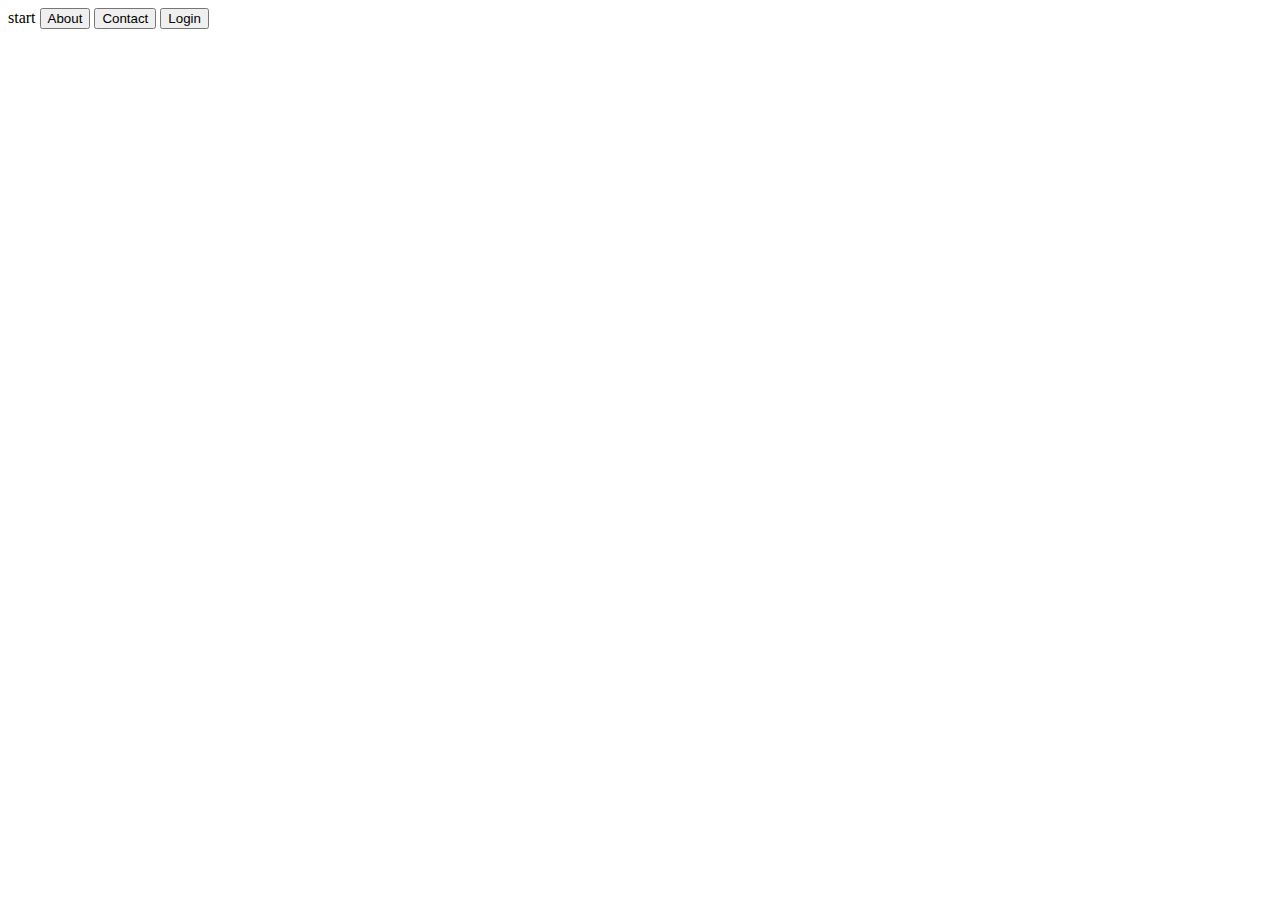
<file: index.html>
<!DOCTYPE html>
<html lang="en">
<head>
  start
</head>
<body>

    <a href=about.html><button>About</button></a>

    <a href="contact.html"><button>Contact</button></a>
    
    <a href="Login.html"><button>Login</button></a>
</body>
</html>
</file>
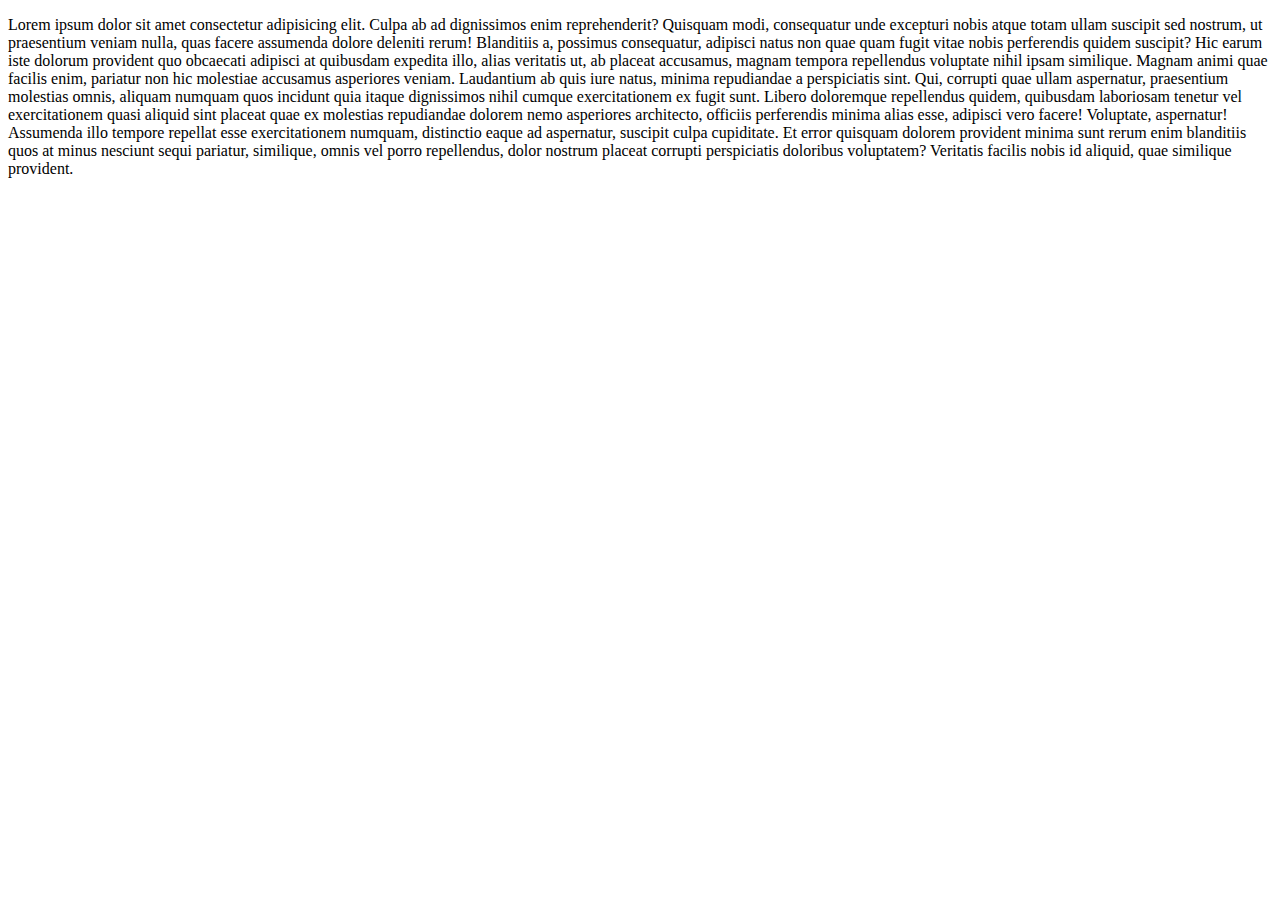
<file: about.html>
<!DOCTYPE html>
<html lang="en">
<head>
    <meta charset="UTF-8">
    <meta name="viewport" content="width=device-width, initial-scale=1.0">
    <meta http-equiv="X-UA-Compatible" content="ie=edge">
    <title>Document</title>
</head>
<body>
    <p>
        Lorem ipsum dolor sit amet consectetur adipisicing elit. Culpa ab ad dignissimos enim reprehenderit? Quisquam modi, consequatur unde excepturi nobis atque totam ullam suscipit sed nostrum, ut praesentium veniam nulla, quas facere assumenda dolore deleniti rerum! Blanditiis a, possimus consequatur, adipisci natus non quae quam fugit vitae nobis perferendis quidem suscipit? Hic earum iste dolorum provident quo obcaecati adipisci at quibusdam expedita illo, alias veritatis ut, ab placeat accusamus, magnam tempora repellendus voluptate nihil ipsam similique. Magnam animi quae facilis enim, pariatur non hic molestiae accusamus asperiores veniam. Laudantium ab quis iure natus, minima repudiandae a perspiciatis sint. Qui, corrupti quae ullam aspernatur, praesentium molestias omnis, aliquam numquam quos incidunt quia itaque dignissimos nihil cumque exercitationem ex fugit sunt. Libero doloremque repellendus quidem, quibusdam laboriosam tenetur vel exercitationem quasi aliquid sint placeat quae ex molestias repudiandae dolorem nemo asperiores architecto, officiis perferendis minima alias esse, adipisci vero facere! Voluptate, aspernatur! Assumenda illo tempore repellat esse exercitationem numquam, distinctio eaque ad aspernatur, suscipit culpa cupiditate. Et error quisquam dolorem provident minima sunt rerum enim blanditiis quos at minus nesciunt sequi pariatur, similique, omnis vel porro repellendus, dolor nostrum placeat corrupti perspiciatis doloribus voluptatem? Veritatis facilis nobis id aliquid, quae similique provident.
    </p>
</body>
</html>
</file>
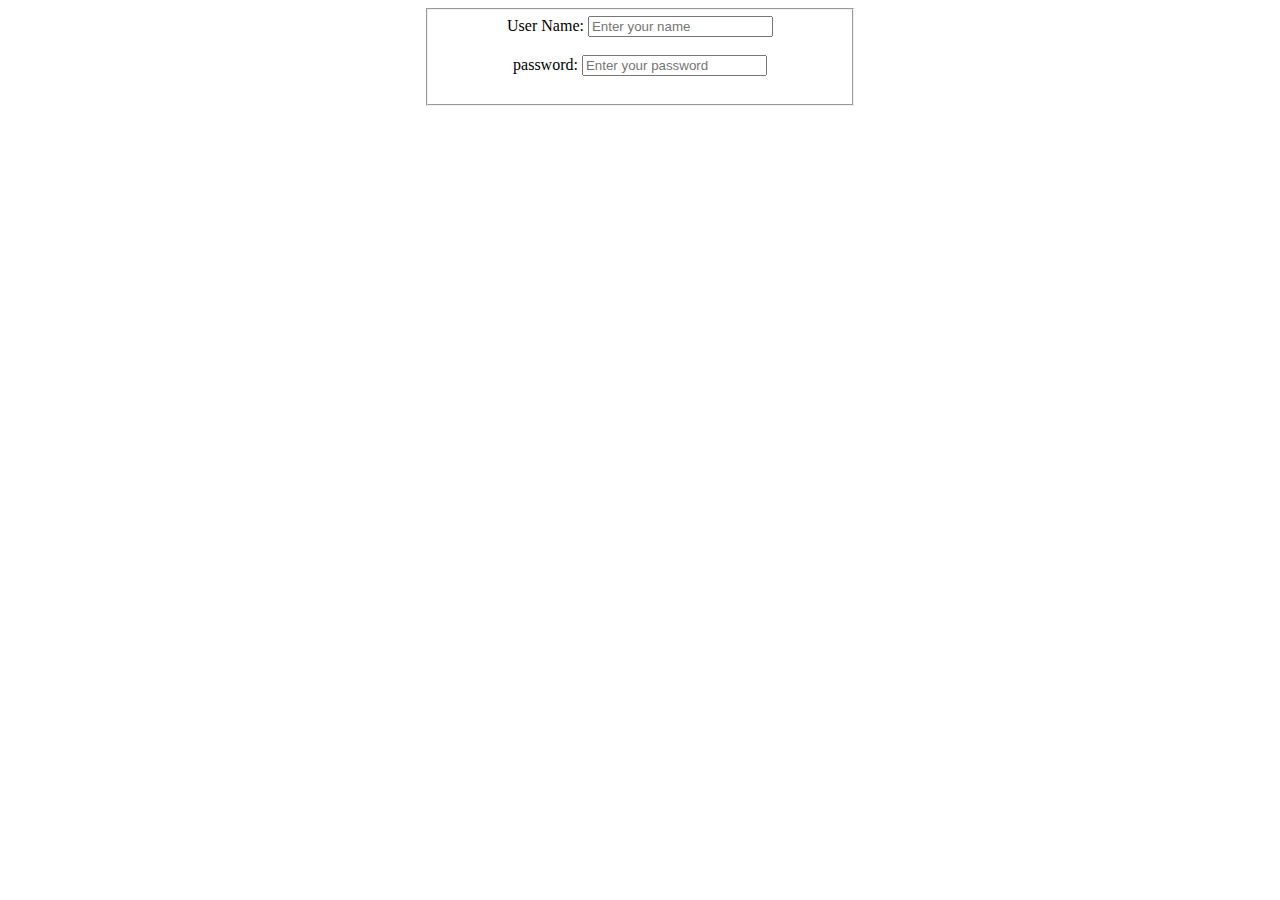
<file: Login.html>
<!DOCTYPE html>
<html lang="en">
<head>
 
</head>
<body>  
    <center>
    <fieldset style="width:400px">
    <div>
        <label for="i1">User Name:</label>
        <input type="text" id="i1" placeholder="Enter your name">
        <br>
        <br>
        <label for="i2">password:</label>
        <input type="password" id="i2" placeholder="Enter your password">
        <br>
        <br>
    

    <!-- <button >Submit </button>
    <script src="app.js">Submit</script> -->
       
</fieldset>
</center>
</div>
       
</body>
</html>
</file>
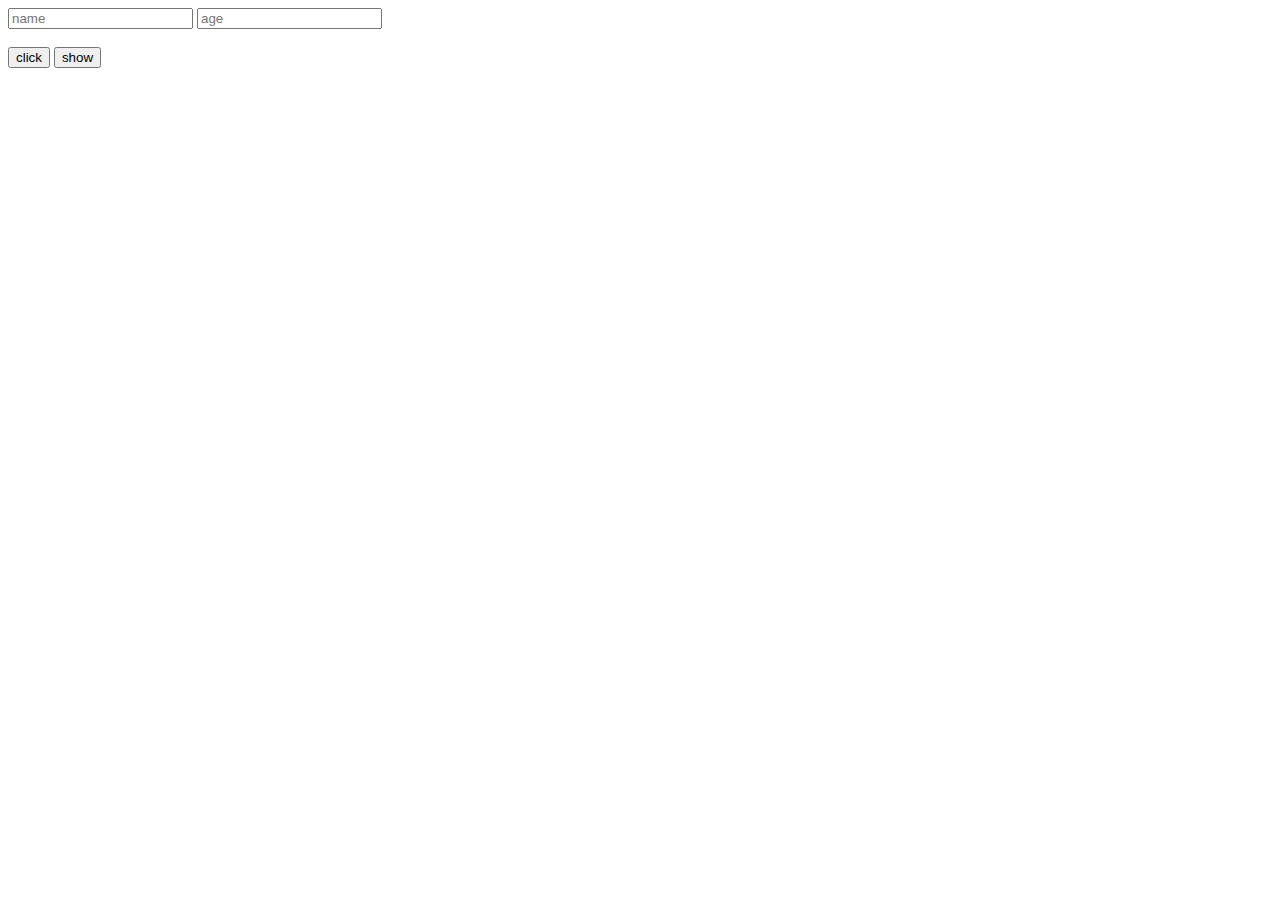
<file: login/as5.html>
<!DOCTYPE html>
<html lang="en">
<head>
    <script src="as5.js"></script>
   
    <title>ARRAYEX5</title>
</head>
<body>
    <input type="text" id="i1" placeholder="name"/>
    <input type="number" id="i2" placeholder="age"/>
    <br>
    <br>
    <button onclick="insertdata()">click </button>
    <button onclick="showinfo()">show </button>
    <p id="p1"></p>
</body>
</html>
</file>
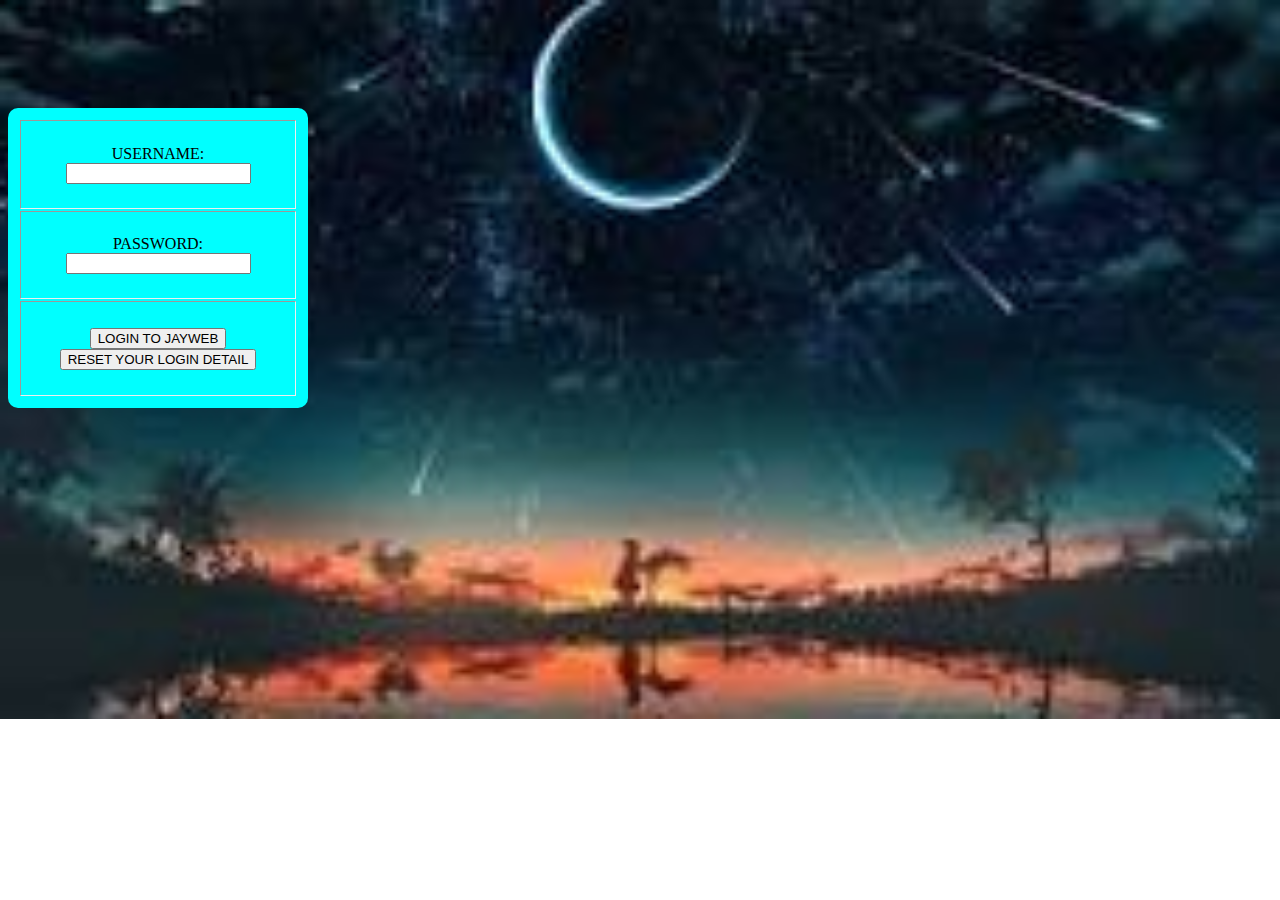
<file: login/contact.html>
<!DOCTYPE html>
<html lang="en">
<head>
 <script>"./login.cs"</script>
 <link rel="stylesheet" href="./login.css" type="text/css"/>
</head>
<body>
    <table border="1">
    <tr>
        <td>
        <label>USERNAME:</label>
        <input type="text" id="t1"/>
        </td>
    </tr>
    <tr>
        <td>
            <label>PASSWORD:</label>
            <input type="text" id="t2"/>
        </td>
    </tr>
    <tr>
        <td>
            <button id="b1" onclick="f1()">LOGIN TO JAYWEB</button>
            <button id="b2" onclick="f2()">RESET YOUR LOGIN DETAIL</button>
        </td>
    </tr>
</table>
</body>
</html>
</file>
<file: login/login.css>
body{
    padding-top: 100px;
    background-image: url(./sky.jpg);
    background-repeat: no-repeat;
    background-size: cover;
    backface-visibility: inherit;
    caret-color: beige;



}
table{
    border:2px;
    padding: 10px;
    width: 300px;
    height: 300px;
    text-align: center;
    background-color: aqua;
    border-radius: 10px;

}
</file>
